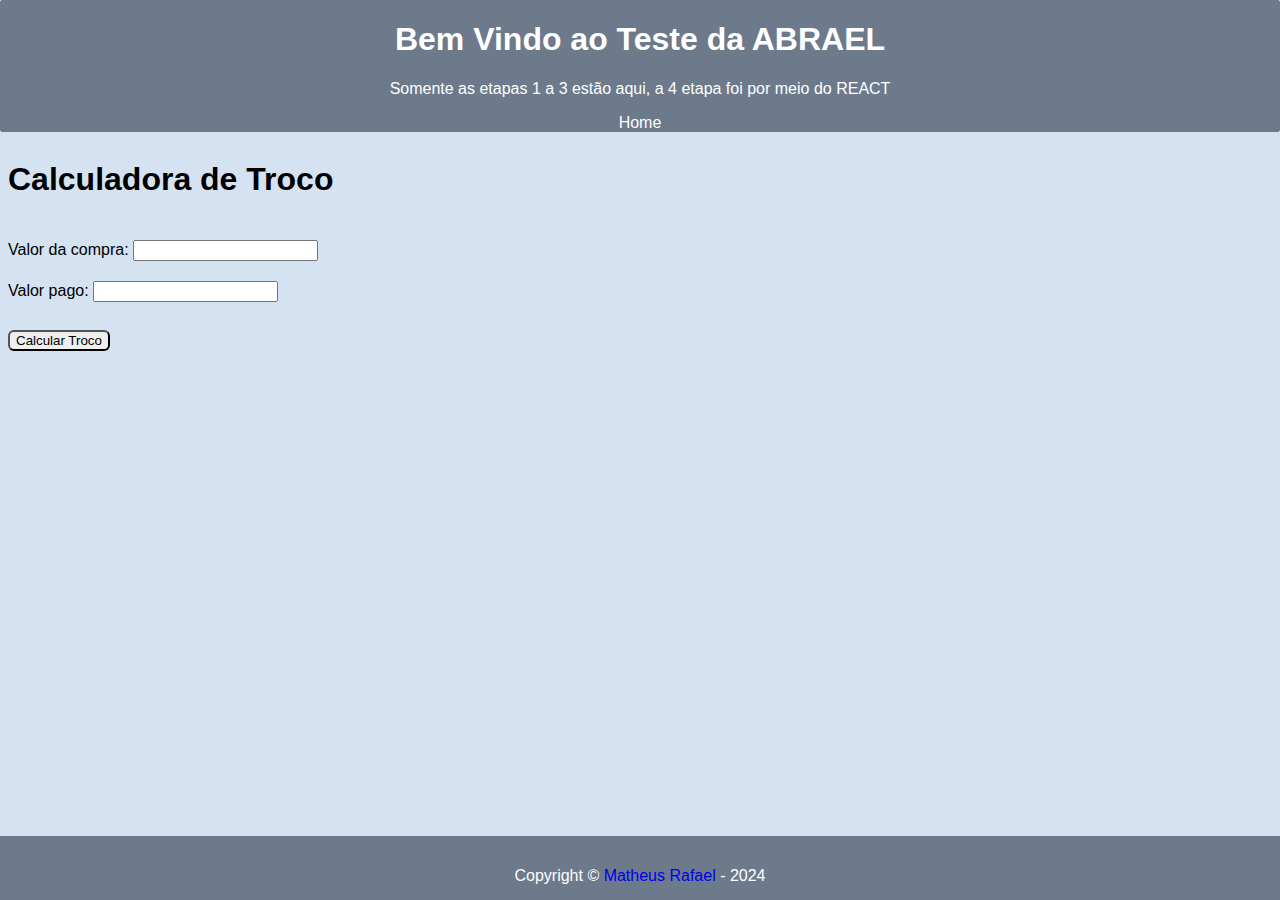
<file: pages/bar/index.html>
<!DOCTYPE html>
<html lang="pt-br">
<head>
    <meta charset="UTF-8">
    <meta name="viewport" content="width=device-width, initial-scale=1.0">
    <title>Teste ABRASEL</title>
    <link href="https://cdn.jsdelivr.net/npm/bootstrap@5.3.1/dist/css/bootstrap.min.css" rel="stylesheet" integrity="sha384-4bw+/aepP/YC94hEpVNVgiZdgIC5+VKNBQNGCHeKRQN+PtmoHDEXuppvnDJzQIu9" crossorigin="anonymous">
    <link rel="stylesheet" href="../../styles/styles-bar.css">
</head>
<body>
    <div class="container-fluid">
        <!--Parte superior-->
        <header id="cabecalho" class="row">
            <h1>Bem Vindo ao Teste da ABRAEL</h1>
            <p>Somente as etapas 1 a 3 estão aqui, a 4 etapa foi por meio do REACT</p>
            <a href="../home.html">Home</a>
        </header>
        <!--Corpo-->
        <main id="corpo">
            <h1>Calculadora de Troco</h1>
            <div>
              <label for="valorCompra">Valor da compra:</label>
              <input type="number" id="valorCompra">
            </div>
            <div>
              <label for="valorPago">Valor pago:</label>
              <input type="number" id="valorPago">
            </div>
            <button onclick="calcularTroco()">Calcular Troco</button>
            <div id="resultado"></div>
        </main>
        <footer id="rodape" class="row">
            <!--Rodapé-->
            <p>Copyright &copy; <a href="https://github.com/MatheusRafas">Matheus Rafael</a> - 2024</p>
        </footer>
    </div>
</body>
<script src="../../scripts/script-bar.js"></script>
</html>
</file>
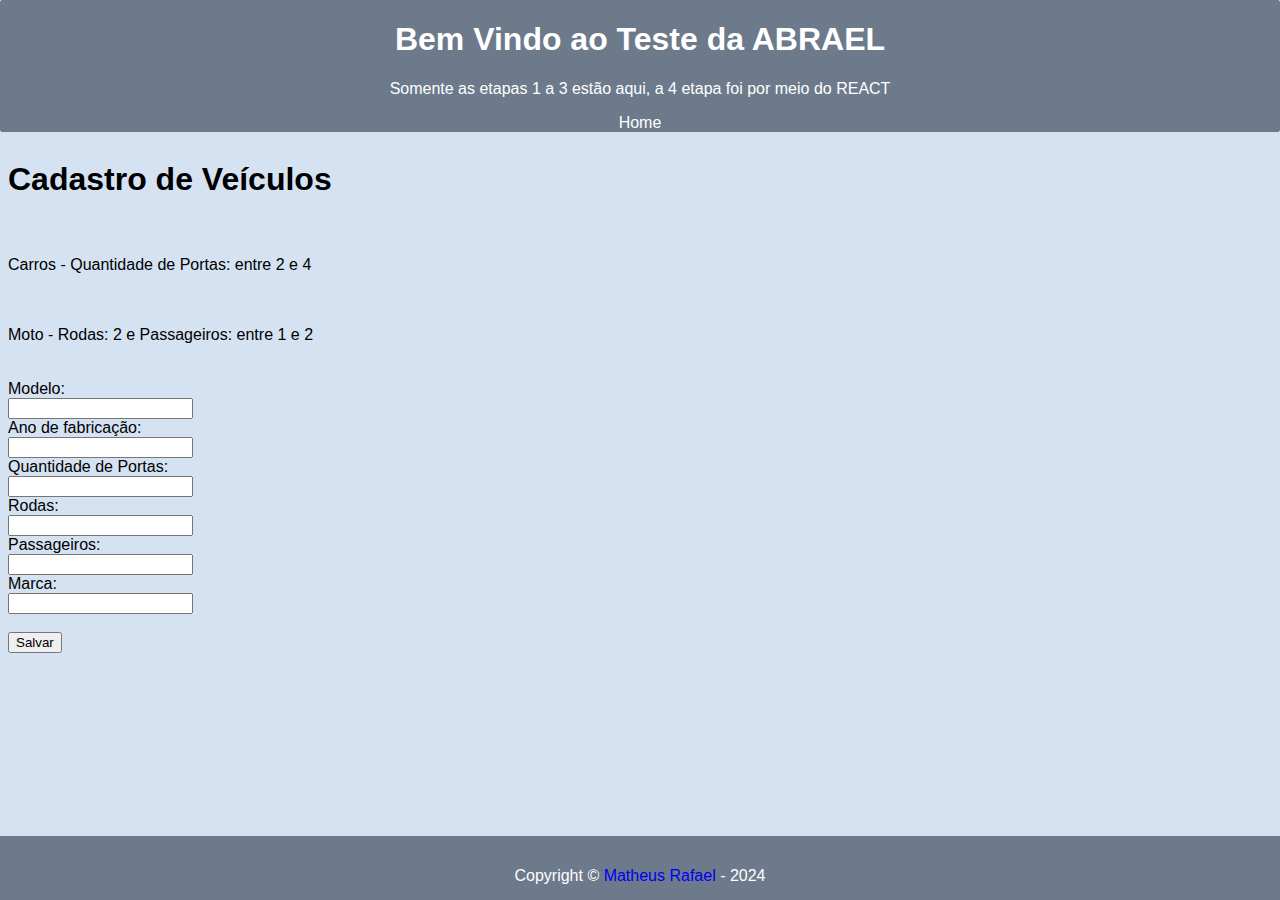
<file: pages/garagem/index.html>
<!DOCTYPE html>
<html lang="pt-br">
<head>
    <meta charset="UTF-8">
    <meta name="viewport" content="width=device-width, initial-scale=1.0">
    <title>Teste ABRASEL</title>
    <link href="https://cdn.jsdelivr.net/npm/bootstrap@5.3.1/dist/css/bootstrap.min.css" rel="stylesheet" integrity="sha384-4bw+/aepP/YC94hEpVNVgiZdgIC5+VKNBQNGCHeKRQN+PtmoHDEXuppvnDJzQIu9" crossorigin="anonymous">
    <link rel="stylesheet" href="../../styles/styles-gar.css">
</head>
<body>
    <div class="container-fluid">
        <!--Parte superior-->
        <header id="cabecalho" class="row">
            <h1>Bem Vindo ao Teste da ABRAEL</h1>
            <p>Somente as etapas 1 a 3 estão aqui, a 4 etapa foi por meio do REACT</p>
            <a href="../home.html">Home</a>
        </header>
        <!--Corpo-->
        <main id="corpo">
            <h1>Cadastro de Veículos</h1>
            <p>Carros - Quantidade de Portas: entre 2 e 4</p>
            <p>Moto - Rodas: 2 e Passageiros: entre 1 e 2</p>
            <form id="veiculoForm">
                <label for="model">Modelo:</label><br>
                <input type="text" id="model" name="model"><br>
                <label for="year">Ano de fabricação:</label><br>
                <input type="number" id="year" name="year"><br>
                <label for="doors">Quantidade de Portas:</label><br>
                <input type="number" id="doors" name="doors"><br>
                <label for="wheels">Rodas:</label><br>
                <input type="number" id="wheels" name="wheels"><br>
                <label for="passengers">Passageiros:</label><br>
                <input type="number" id="passengers" name="passengers"><br>
                <label for="brand">Marca:</label><br>
                <input type="text" id="brand" name="brand"><br><br>
                <input type="submit" value="Salvar">
            </form>
            <div id="veiculoInfo"></div>
        </main>
        <footer id="rodape" class="row">
            <!--Rodapé-->
            <p>Copyright &copy; <a href="https://github.com/MatheusRafas">Matheus Rafael</a> - 2024</p>
        </footer>
    </div>
</body>
<script src="../../scripts/script-gar.js"></script>
</html>
</file>
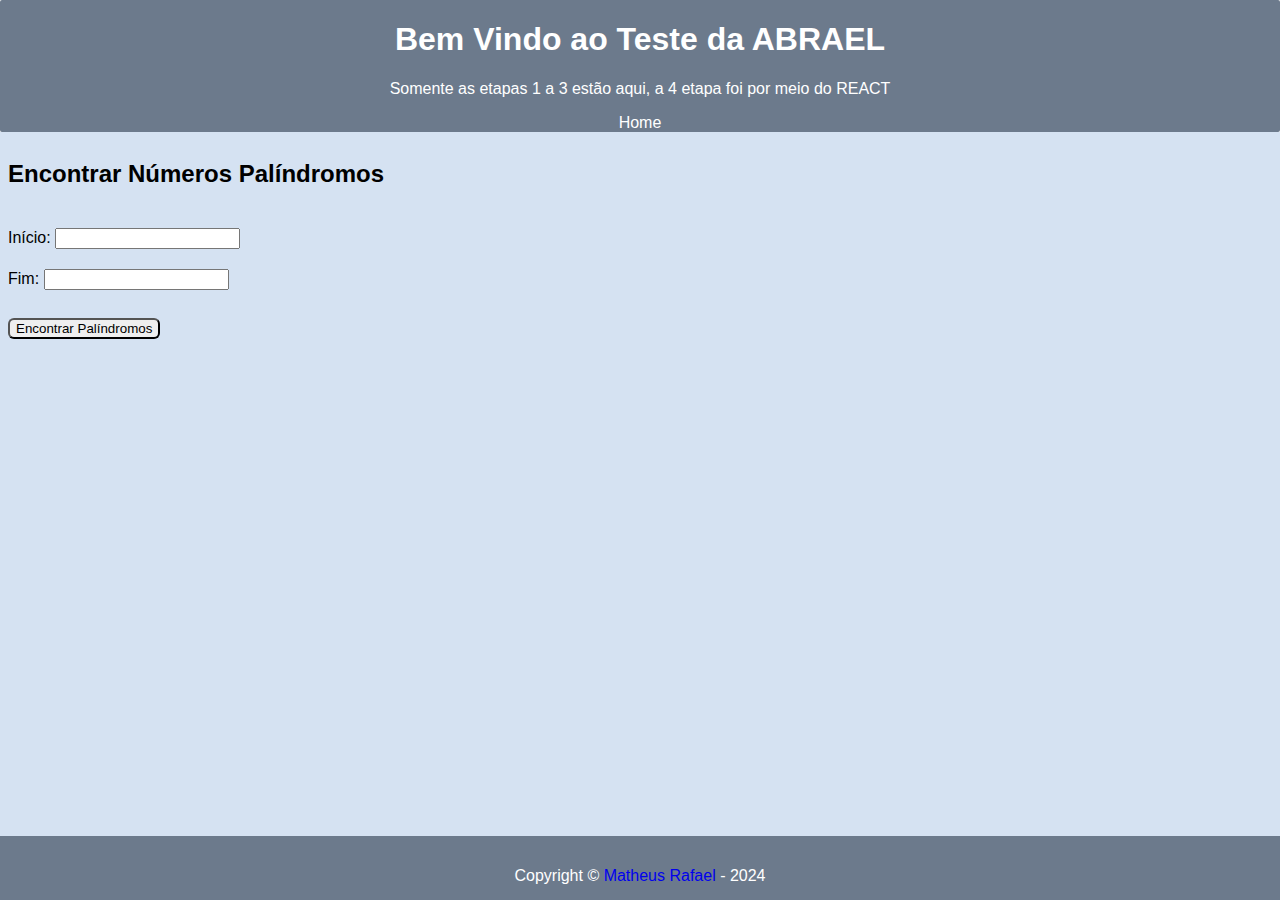
<file: pages/palindromos/index.html>
<!DOCTYPE html>
<html lang="pt-br">
<head>
    <meta charset="UTF-8">
    <meta name="viewport" content="width=device-width, initial-scale=1.0">
    <title>Teste ABRASEL</title>
    <link href="https://cdn.jsdelivr.net/npm/bootstrap@5.3.1/dist/css/bootstrap.min.css" rel="stylesheet" integrity="sha384-4bw+/aepP/YC94hEpVNVgiZdgIC5+VKNBQNGCHeKRQN+PtmoHDEXuppvnDJzQIu9" crossorigin="anonymous">
    <link rel="stylesheet" href="../../styles/styles-pali.css">
</head>
<body>
    <div class="container-fluid">
        <!--Parte superior-->
        <header id="cabecalho" class="row">
            <h1>Bem Vindo ao Teste da ABRAEL</h1>
            <p>Somente as etapas 1 a 3 estão aqui, a 4 etapa foi por meio do REACT</p>
            <a href="../home.html">Home</a>
        </header>
        <!--Corpo-->
        <main id="corpo">
            <h2>Encontrar Números Palíndromos</h2>
            <div>
              <label for="start">Início:</label>
              <input type="number" id="inicio">
            </div>
            <div>
              <label for="end">Fim:</label>
              <input type="number" id="fim">
            </div>
            <button onclick="findPalindromes()">Encontrar Palíndromos</button>
            <div id="result"></div>
          
        </main>
        <footer id="rodape" class="row">
            <!--Rodapé-->
            <p>Copyright &copy; <a href="https://github.com/MatheusRafas">Matheus Rafael</a> - 2024</p>
        </footer>
    </div>
</body>
<script src="../../scripts/script-palin.js"></script>
</html>
</file>
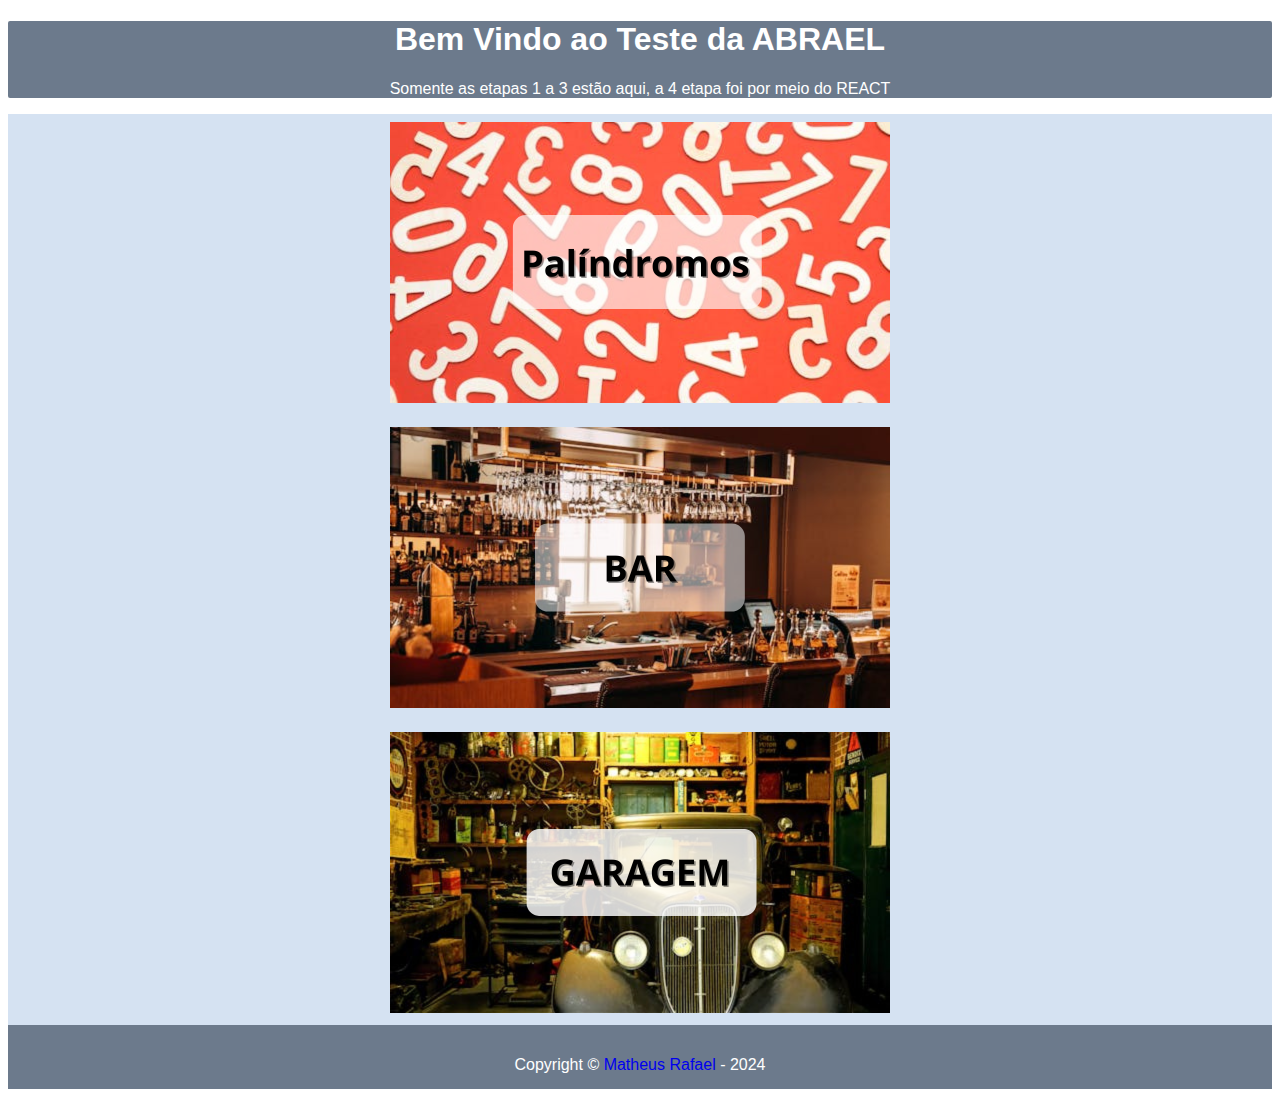
<file: pages/home.html>
<!DOCTYPE html>
<html lang="pt-br">
<head>
    <meta charset="UTF-8">
    <meta name="viewport" content="width=device-width, initial-scale=1.0">
    <title>Teste ABRASEL</title>
    <link href="https://cdn.jsdelivr.net/npm/bootstrap@5.3.1/dist/css/bootstrap.min.css" rel="stylesheet" integrity="sha384-4bw+/aepP/YC94hEpVNVgiZdgIC5+VKNBQNGCHeKRQN+PtmoHDEXuppvnDJzQIu9" crossorigin="anonymous">
    <link rel="stylesheet" href="../styles/styles-home.css">
</head>
<body>
    <div class="container-fluid">
        <!--Parte superior-->
        <header id="cabecalho" class="row">
            <h1>Bem Vindo ao Teste da ABRAEL</h1>
            <p>Somente as etapas 1 a 3 estão aqui, a 4 etapa foi por meio do REACT</p>
        </header>
        <!--Corpo-->
        <main id="topicos">
            <section>
                <a href="palindromos/index.html"><img src="../img/palíndromos-img.png" alt="imagem com o link do teste-palindromos"></a>
            </section>
            <section>
                <a href="bar/index.html"><img src="../img/bar-img.png" alt="imagem com o link do teste-bar"></a>
            </section>
            <section>
                <a href="garagem/index.html"><img src="../img/garagem-img.png" alt="imagem com o link do teste-garagem"></a>
            </section>
        </main>
        <footer id="rodape" class="row">
            <!--Rodapé-->
            <p>Copyright &copy; <a href="https://github.com/MatheusRafas">Matheus Rafael</a> - 2024</p>
        </footer>
    </div>
</body>
</body>
</html>
</file>
<file: styles/styles-bar.css>
body, html{
    font-family: Arial, Helvetica, sans-serif;
    height: 100%;
    margin: 0;
    padding: 0;
}

.container-fluid {
    min-height: 100%;
    display: flex;
    flex-direction: column;
}

#cabecalho{
    color: white;
    text-align: center;
    background-color: #6C7A8C;
    border-radius: 2px;
}

#cabecalho > a{
    color: white;
    border-radius: 50px;
    text-decoration: none;
}

#cabecalho > a:hover{
    color: #6C7A8C;
    background-color: #dcccbf81;
    border-radius: 5px;
}

#corpo{ 
    flex-grow: 1;
    display: flex;
    flex-direction: column;
    align-items: baseline;
    gap: 20px;
    padding: 8px;
    background-color: #D5E2F2;
}

button{
    border-radius: 6px;
    margin-top: 8px;
    margin-bottom: 12px;
}

footer{
    color: white;
    background-color: #6C7A8C;
    text-align: center;
    margin-bottom: 0px;
    padding: 15px;
}

footer > p{
    margin-bottom: 0px;
}

footer a{
    text-decoration: none;
}
</file>
<file: styles/styles-gar.css>
body, html{
    font-family: Arial, Helvetica, sans-serif;
    height: 100%;
    margin: 0;
    padding: 0;
}

.container-fluid {
    min-height: 100%;
    display: flex;
    flex-direction: column;
}

#cabecalho{
    color: white;
    text-align: center;
    background-color: #6C7A8C;
    border-radius: 2px;
}

#cabecalho > a{
    color: white;
    border-radius: 50px;
    text-decoration: none;
}

#cabecalho > a:hover{
    color: #6C7A8C;
    background-color: #dcccbf81;
    border-radius: 5px;
}

#corpo{ 
    flex-grow: 1;
    display: flex;
    flex-direction: column;
    align-items: baseline;
    gap: 20px;
    padding: 8px;
    background-color: #D5E2F2;
}
button{
    border-radius: 6px;
    margin-top: 8px;
    margin-bottom: 12px;
}

footer{
    color: white;
    background-color: #6C7A8C;
    text-align: center;
    margin-bottom: 0px;
    padding: 15px;
}

footer > p{
    margin-bottom: 0px;
}

footer a{
    text-decoration: none;
}
</file>
<file: styles/styles-pali.css>
body, html{
    font-family: Arial, Helvetica, sans-serif;
    height: 100%;
    margin: 0;
    padding: 0;
}

.container-fluid {
    min-height: 100%;
    display: flex;
    flex-direction: column;
}

#cabecalho{
    color: white;
    text-align: center;
    background-color: #6C7A8C;
    border-radius: 2px;
}

#cabecalho > a{
    color: white;
    border-radius: 50px;
    text-decoration: none;
}

#cabecalho > a:hover{
    color: #6C7A8C;
    background-color: #dcccbf81;
    border-radius: 5px;
}

#corpo{ 
    flex-grow: 1;
    display: flex;
    flex-direction: column;
    align-items: baseline;
    gap: 20px;
    padding: 8px;
    background-color: #D5E2F2;
}
button{
    border-radius: 6px;
    margin-top: 8px;
    margin-bottom: 12px;
}

footer{
    color: white;
    background-color: #6C7A8C;
    text-align: center;
    margin-bottom: 0px;
    padding: 15px;
}

footer > p{
    margin-bottom: 0px;
}

footer a{
    text-decoration: none;
}
</file>
<file: styles/styles-home.css>
body{
    font-family: Arial, Helvetica, sans-serif;
}

#cabecalho{
    color: white;
    text-align: center;
    background-color: #6C7A8C;
    border-radius: 2px;
}

#topicos{
    display: flex;
    flex-direction: column;
    justify-content: center;
    align-items: center;
    flex: 1;
    gap: 20px;
    padding: 8px;
    background-color: #D5E2F2;
}

footer{
    color: white;
    background-color: #6C7A8C;
    text-align: center;
    margin-bottom: 0px;
    padding: 15px;
}

footer > p{
    margin-bottom: 0px;
}

footer a{
    text-decoration: none;
}
</file>
